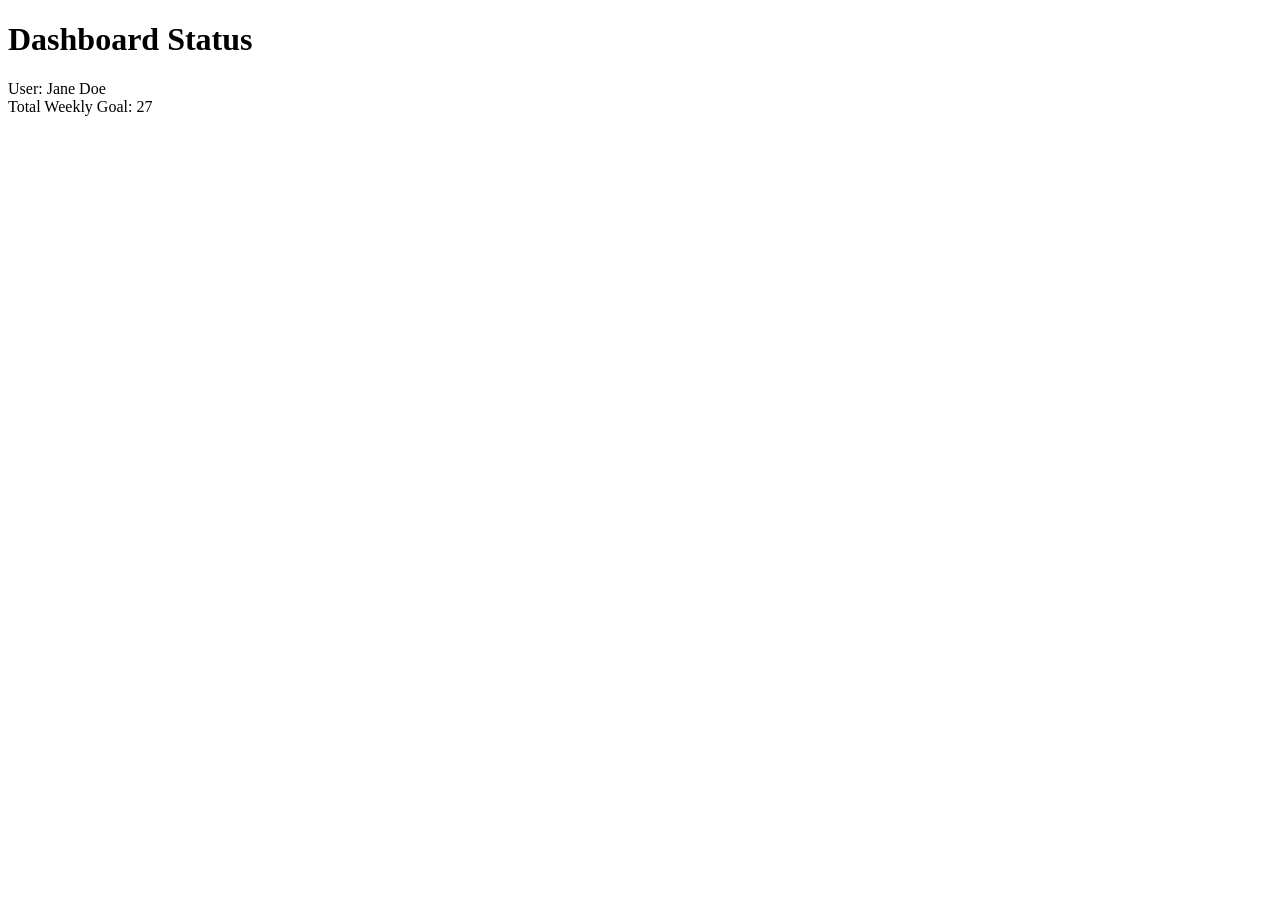
<file: debug.html>
<!DOCTYPE html>
<html lang="en">
<head>
    <meta charset="UTF-8">
    <title>JavaScript Debugging Exercise</title>
</head>
<body>
    <h1>Dashboard Status</h1>
    <div id="display"></div>
 
    <script>
        // Weekly Goal: Calculate the total weekly task goal for a user.
        
        // Declare variables and values
        let userName = "Jane Doe";
        let dailyGoal = 5; 
        let bonusTasks = 2; 
 
        // FIXED: Added missing parenthesis to console.log.
        console.log("Checking status for: " + userName);

        // FIXED: Corrected the dailyGoal spelling, fixed the console.log syntax
        let weeklyGoal = dailyGoal * 5; 
 
        // Add bonusTasks to weeklyGoal. 
        // FIXED: Changed the subtraction operator (-) to addition (+) so bonus tasks are added to the weekly goal.
        let totalGoal = weeklyGoal + bonusTasks;

        // Output results to web page
        document.write("User: " + userName + "<br>");
        document.write("Total Weekly Goal: " + totalGoal);
 
    </script>
</body>
</html>
</file>
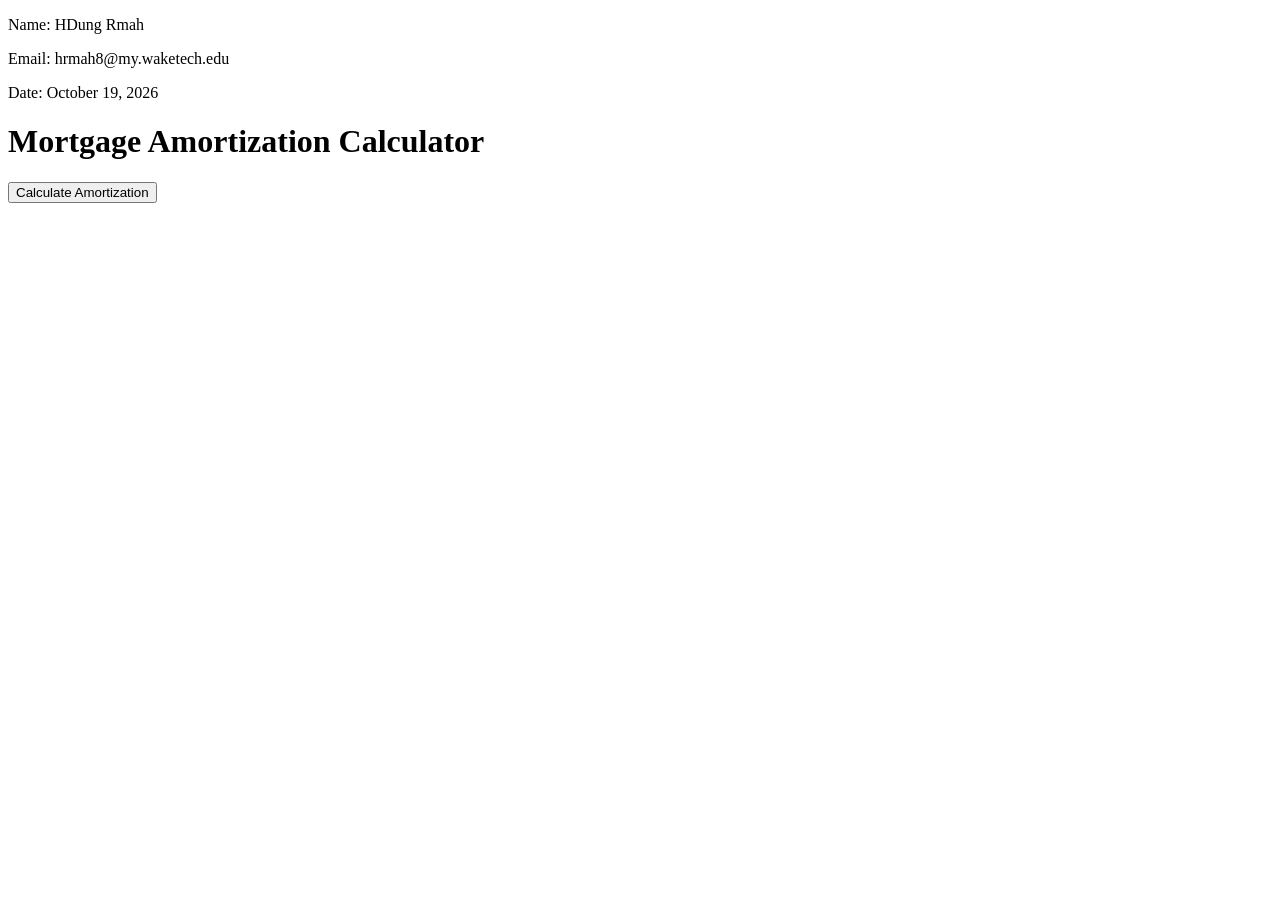
<file: AmortizationCalculator/codingExam.html>
<!DOCTYPE html>
<html lang="en">
<head>
    <meta charset="UTF-8">
    <title>Amortization Calculator</title>
</head>
<body>

    <p>Name: HDung Rmah</p>
    <p>Email: hrmah8@my.waketech.edu</p>
    <p>Date: October 19, 2026</p>

    <h1>Mortgage Amortization Calculator</h1>

    <button id="Button1">Calculate Amortization</button>

    <div id="results"></div>

    <script>
        // Run the calculator when the button is clicked
        document.getElementById("Button1").addEventListener("click", function () {

            // Prompt for the loan amount
            let loanAmount = Number(prompt(
                "Enter the loan amount without commas:"
            ));

            if (!Number.isFinite(loanAmount) || loanAmount <= 0) {
                alert("Please enter a valid loan amount greater than zero.");
                return;
            }

            // Prompt for the loan term
            let termYears = Number(prompt(
                "Enter the loan term in years (15 or 30):"
            ));

            if (termYears !== 15 && termYears !== 30) {
                alert("The loan term must be either 15 or 30 years.");
                return;
            }

            // Set the fixed interest rate
            let interestRate = 0.0575;
            let monthlyRate = interestRate / 12;
            let termMonths = termYears * 12;

            // Calculate the monthly mortgage payment
            let monthlyPayment = (
                (monthlyRate * loanAmount) /
                (1 - Math.pow(1 + monthlyRate, termYears * -12))
            ).toFixed(2);

            monthlyPayment = Number(monthlyPayment);

            // Calculate total interest and total mortgage amount
            let totalInterest = (
                (monthlyPayment * termMonths) - loanAmount
            ).toFixed(2);

            let totalLoan = (
                loanAmount + Number(totalInterest)
            ).toFixed(2);

            // Display the mortgage information
            let output = `
                <h2>Mortgage Summary</h2>
                <p>Mortgage term: ${termYears} years</p>
                <p>Mortgage interest rate: 5.75%</p>
                <p>Original loan amount: $${loanAmount.toFixed(2)}</p>
                <p>Monthly payment: $${monthlyPayment.toFixed(2)}</p>
                <p>Total interest amount: $${totalInterest}</p>
                <p>Total mortgage amount: $${totalLoan}</p>

                <h2>Monthly Amortization Schedule</h2>

                <table border="1" cellpadding="5">
                    <tr>
                        <th>Month</th>
                        <th>Monthly Payment</th>
                        <th>Mortgage Loan Balance</th>
                    </tr>
            `;

            // Calculate and display the balance for each month
            let balance = Number(totalLoan);
            let month = 1;

            while (month <= termMonths) {

                balance = Number(
                    (balance - monthlyPayment).toFixed(2)
                );

                // Prevent a negative balance from being displayed
                if (balance <= 0) {
                    balance = 0;
                }

                output += `
                    <tr>
                        <td>${month}</td>
                        <td>$${monthlyPayment.toFixed(2)}</td>
                        <td>$${balance.toFixed(2)}</td>
                    </tr>
                `;

                // Stop when the balance reaches zero
                if (balance === 0) {
                    output += `
                        </table>
                        <p>This is the Ending Amortization Calculator...</p>
                    `;
                    break;
                }

                month++;
            }

            // Display the results below the button
            document.getElementById("results").innerHTML = output;

        });
    </script>

</body>
</html>
</file>
